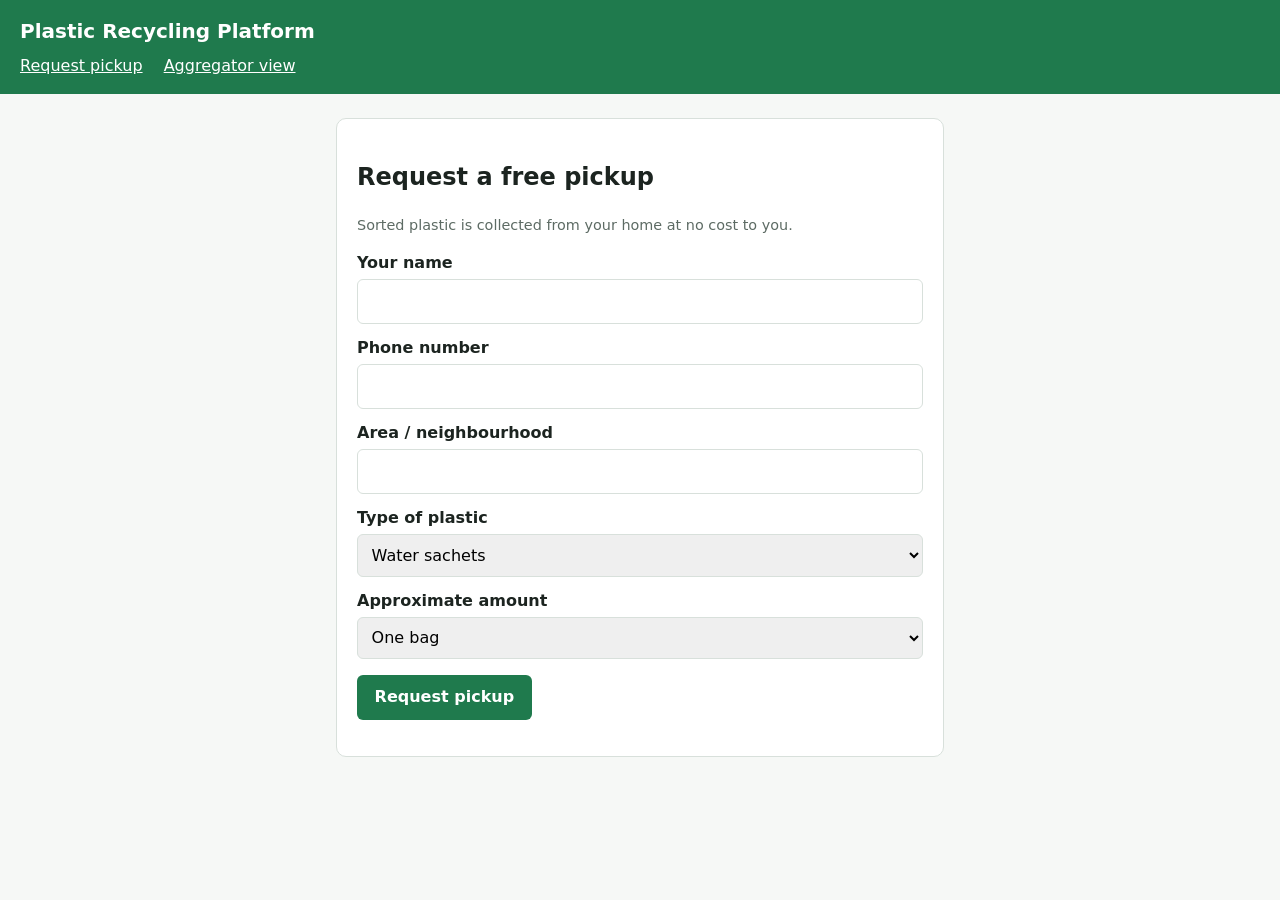
<file: index.html>
<!DOCTYPE html>
<html lang="en">
<head>
  <meta charset="UTF-8">
  <meta name="viewport" content="width=device-width, initial-scale=1">
  <meta http-equiv="refresh" content="0; url=src/index.html">
  <title>Plastic Recycling Platform</title>
</head>
<body>
  <p>Redirecting to the <a href="src/index.html">prototype</a>...</p>
</body>
</html>
</file>
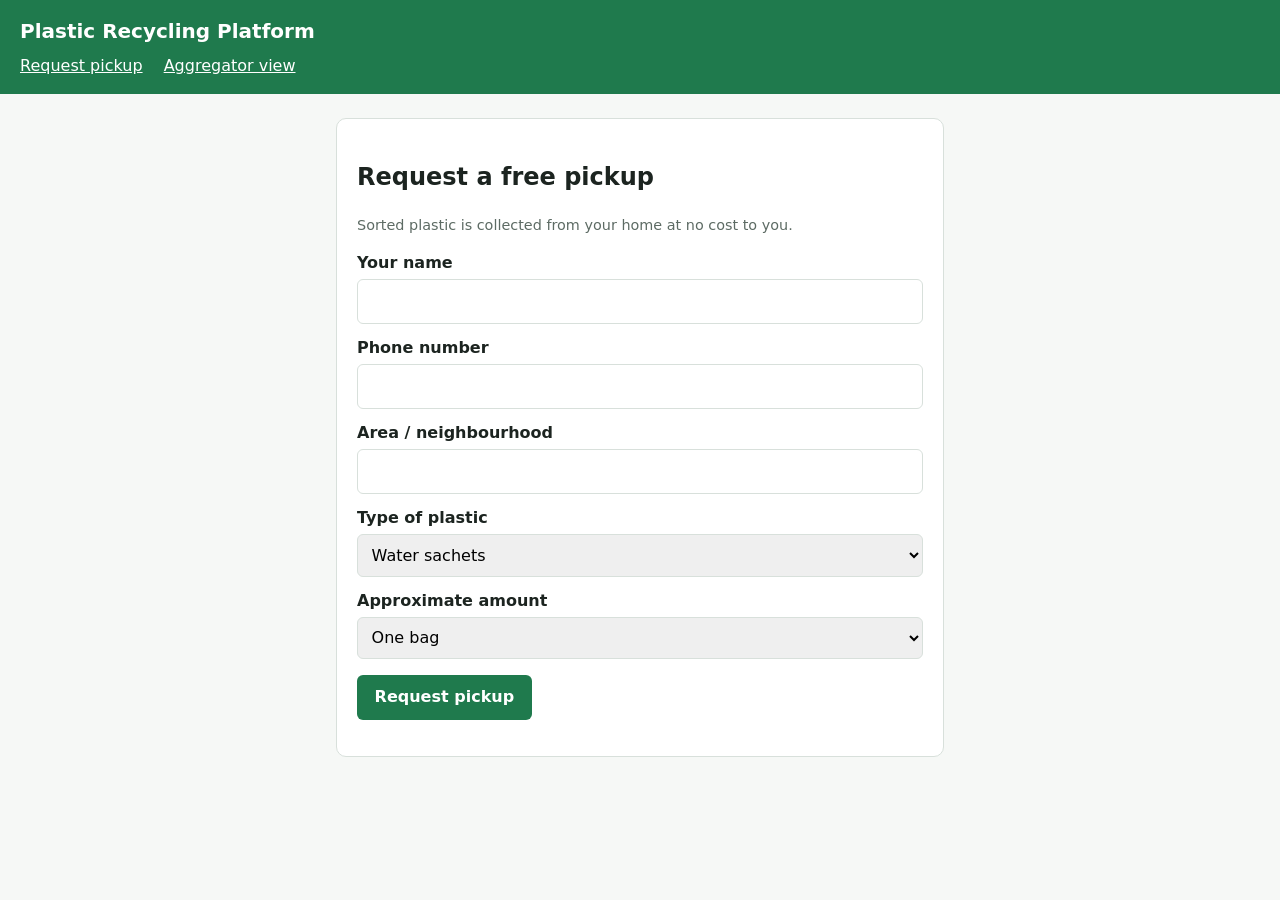
<file: src/index.html>
<!DOCTYPE html>
<html lang="en">
<head>
  <meta charset="UTF-8">
  <meta name="viewport" content="width=device-width, initial-scale=1">
  <title>Request a plastic pickup</title>
  <link rel="stylesheet" href="css/style.css">
</head>
<body>
  <header>
    <h1>Plastic Recycling Platform</h1>
    <nav>
      <a href="index.html">Request pickup</a>
      <a href="aggregator.html">Aggregator view</a>
    </nav>
  </header>

  <main>
    <div class="card">
      <h2>Request a free pickup</h2>
      <p class="muted">Sorted plastic is collected from your home at no cost to you.</p>

      <form id="pickup-form">
        <label for="name">Your name</label>
        <input id="name" name="name" required>

        <label for="phone">Phone number</label>
        <input id="phone" name="phone" type="tel" required>

        <label for="area">Area / neighbourhood</label>
        <input id="area" name="area" required>

        <label for="type">Type of plastic</label>
        <select id="type" name="type">
          <option>Water sachets</option>
          <option>Plastic bottles (PET)</option>
          <option>Mixed plastic</option>
        </select>

        <label for="amount">Approximate amount</label>
        <select id="amount" name="amount">
          <option>One bag</option>
          <option>Two to three bags</option>
          <option>More than three bags</option>
        </select>

        <button type="submit">Request pickup</button>
        <p id="status" class="status" role="status"></p>
      </form>
    </div>
  </main>

  <script src="js/app.js"></script>
</body>
</html>
</file>
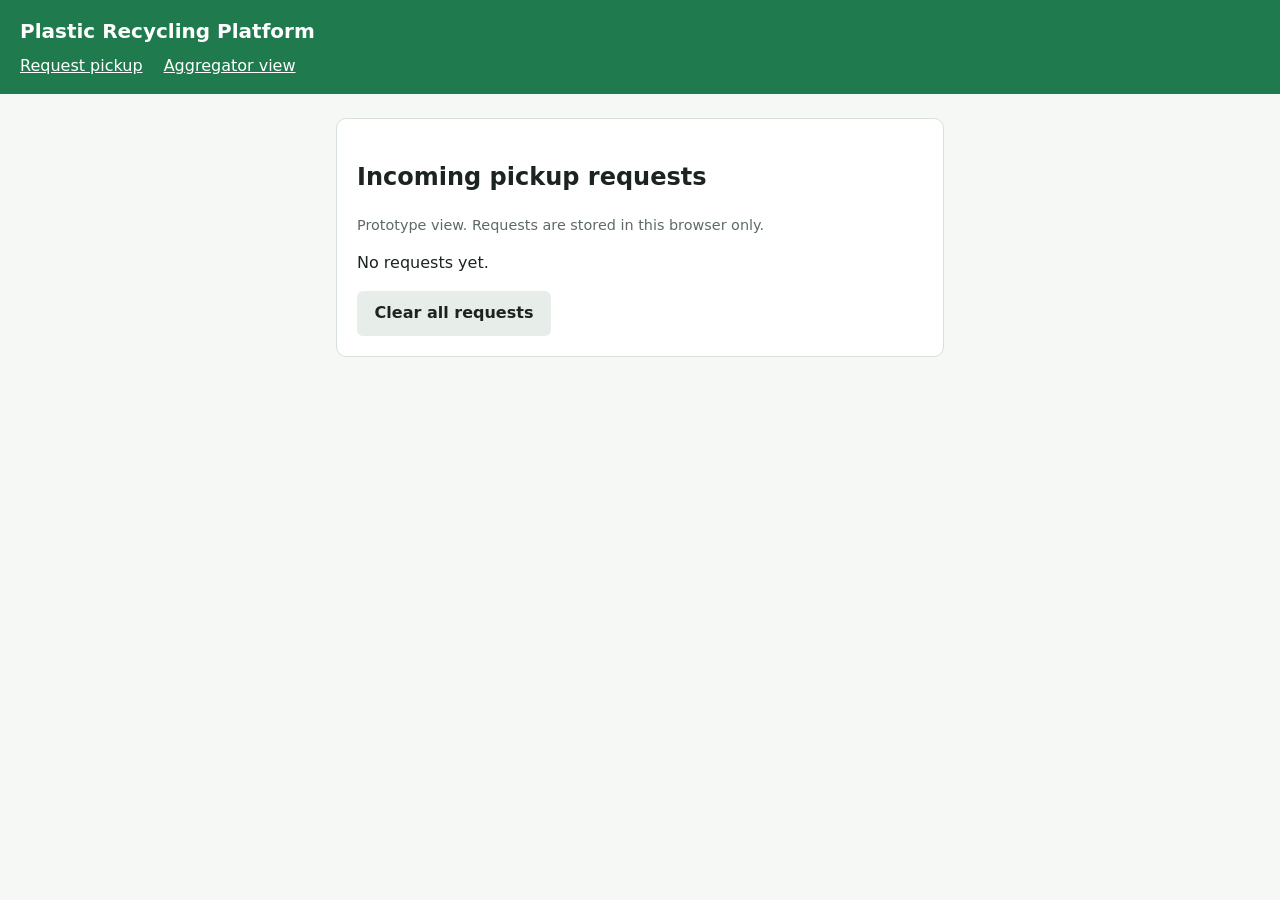
<file: src/aggregator.html>
<!DOCTYPE html>
<html lang="en">
<head>
  <meta charset="UTF-8">
  <meta name="viewport" content="width=device-width, initial-scale=1">
  <title>Aggregator view</title>
  <link rel="stylesheet" href="css/style.css">
</head>
<body>
  <header>
    <h1>Plastic Recycling Platform</h1>
    <nav>
      <a href="index.html">Request pickup</a>
      <a href="aggregator.html">Aggregator view</a>
    </nav>
  </header>

  <main>
    <div class="card">
      <h2>Incoming pickup requests</h2>
      <p class="muted">Prototype view. Requests are stored in this browser only.</p>
      <div id="requests"></div>
      <button id="clear" class="secondary" type="button">Clear all requests</button>
    </div>
  </main>

  <script src="js/payout.js"></script>
  <script src="js/app.js"></script>
</body>
</html>
</file>
<file: src/css/style.css>
:root {
  --green: #1f7a4d;
  --green-dark: #165a38;
  --bg: #f6f8f6;
  --text: #1c2420;
  --muted: #5d6b64;
  --border: #d8e0db;
}

* { box-sizing: border-box; }

body {
  margin: 0;
  font-family: system-ui, -apple-system, "Segoe UI", Roboto, sans-serif;
  background: var(--bg);
  color: var(--text);
  line-height: 1.5;
}

header {
  background: var(--green);
  color: #fff;
  padding: 1rem 1.25rem;
}

header h1 { margin: 0; font-size: 1.25rem; }
header nav { margin-top: 0.5rem; }
header nav a { color: #fff; margin-right: 1rem; }

main { max-width: 640px; margin: 1.5rem auto; padding: 0 1rem; }

.card {
  background: #fff;
  border: 1px solid var(--border);
  border-radius: 10px;
  padding: 1.25rem;
  margin-bottom: 1rem;
}

label { display: block; font-weight: 600; margin: 0.75rem 0 0.25rem; }

input, select, textarea {
  width: 100%;
  padding: 0.6rem;
  border: 1px solid var(--border);
  border-radius: 6px;
  font: inherit;
}

button {
  margin-top: 1rem;
  padding: 0.65rem 1.1rem;
  border: 0;
  border-radius: 6px;
  background: var(--green);
  color: #fff;
  font: inherit;
  font-weight: 600;
  cursor: pointer;
}

button:hover { background: var(--green-dark); }
button.secondary { background: #e7eee9; color: var(--text); }

.muted { color: var(--muted); font-size: 0.9rem; }
.status { margin-top: 0.75rem; color: var(--green-dark); font-weight: 600; }

.request { border-top: 1px solid var(--border); padding: 0.75rem 0; }
.request:first-child { border-top: 0; }
.badge {
  display: inline-block;
  padding: 0.1rem 0.5rem;
  border-radius: 999px;
  font-size: 0.8rem;
  background: #e7eee9;
}
.badge.done { background: #cfe9da; }
</file>
